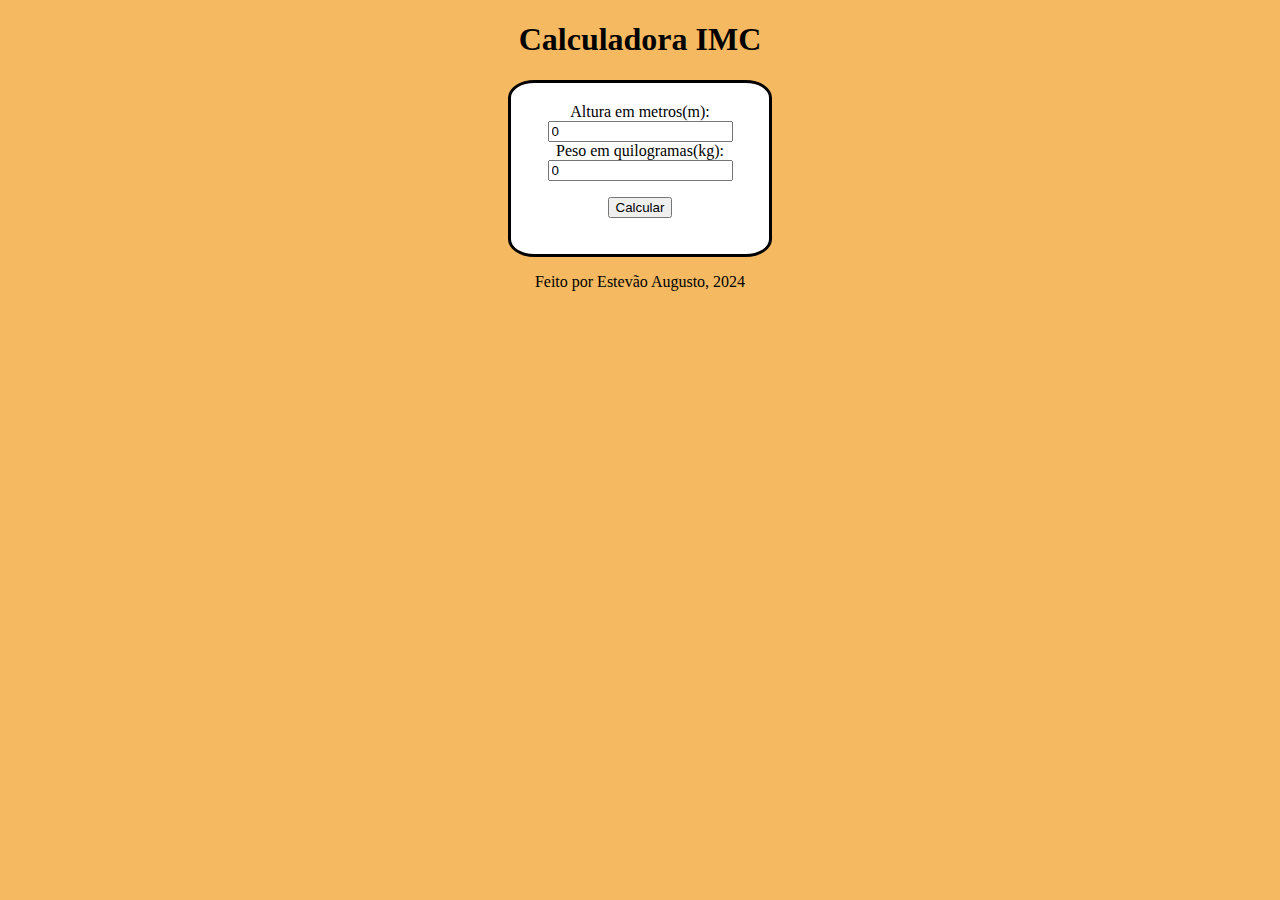
<file: index.html>
<!DOCTYPE html>
<html lang="en">
<head>
    <meta charset="UTF-8">
    <meta name="viewport" content="width=device-width, initial-scale=1.0">
    <title>IMC</title>
    <link rel="stylesheet" href="style.css" />
</head>
<body>
    
    <h1>Calculadora IMC</h1>

    <form id="formulario"> <!-- Este é o formulario -->
        <label for="fname">Altura em metros(m):</label><br>
        <input type="number" id="alturaTxt" min="0" value="0" step="0.01"><br>
        <label for="lname">Peso em quilogramas(kg):</label><br>
        <input type="number" id="pesoTxt" min="0" value="0" step="0.01">
        <p></p>
        <button type="button" onclick="carregar()" >Calcular</button> 
        
        <p id="res"></p>
        <p id="tipo"></p>
        
    </form> 
    <script src="script.js"></script>
    <p>Feito por Estevão Augusto, 2024</p>
</body>
</html>
</file>
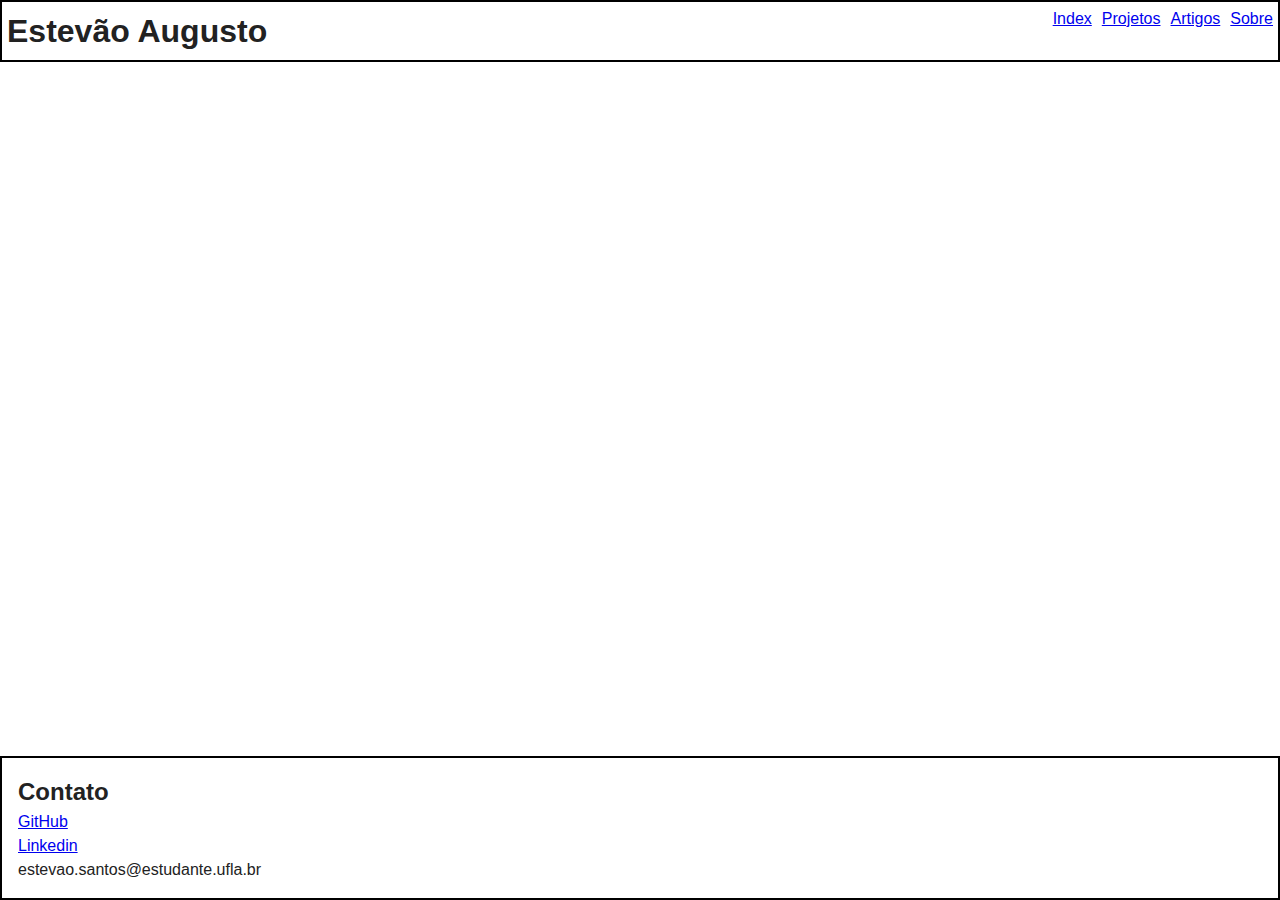
<file: article.html>
<!DOCTYPE html>
<html lang="en">
<head>
    <meta charset="UTF-8">
    <meta name="viewport" content="width=device-width, initial-scale=1.0">
    <title>Portfolio do Estevao</title>
    <link rel="stylesheet" href="css/styles.css">
</head>
<body>
    <header>
        <div class="headerFlex">
            <h1>Estevão Augusto</h1>
            <nav class="navFlex">
                <a href="index.html">Index</a>
                <a href="project.html">Projetos</a>
                <a href="article.html">Artigos</a>
                <a href="about.html">Sobre</a>            
            </nav>
        </div>
    </header>

    <main>

    </main>

    <footer>
        <div class="flexContainerRow">
            <div>
                <h2>Contato</h2>
                <a href="https://github.com/EstevaoAugusto">GitHub</a>
                <a href="www.linkedin.com/in/estevão-augusto-fonseca-santos-a61792280">Linkedin</a>
                <p>estevao.santos@estudante.ufla.br</p>
            </div>
        </div>
    </footer>
</body>
</html>
</file>
<file: style.css>
#formulario{
    border-style: solid;
    border-color: rgb(0, 0, 0);
    background-color: rgb(255, 255, 255);
    border-radius: 10%;
    margin-inline: 500px;
    padding: 20px;
}

body{
    background-color: rgb(245, 186, 97);
    text-align: center;
}
</file>
<file: css/styles.css>
/* Reset e base */
* {
  margin: 0;
  padding: 0;
  box-sizing: border-box;
}

body {
    display: flex;
    flex-direction: column;
    min-height: 100vh;
}

html, body {
  height: 100%;
  font-family: Arial, sans-serif;
  font-size: 16px;
  background-color: #ffffff;
  color: #222222;
  line-height: 1.5;
  -webkit-font-smoothing: antialiased;
  -moz-osx-font-smoothing: grayscale;
}

main {
    flex: 1;
}

/* Botões com cursor visível */
button {
  cursor: pointer;
}

footer {
    background-color: #ffffff;
    border: 2px solid black;
}

header {
    padding: 5px;
    background-color: #ffffff;
    border: 2px solid black;
    text-align: center;
}

.headerFlex {
    display: flex;
    flex-direction: row;
    justify-content: space-between;
}

.navFlex{
    display: flex;
    gap: 10px;
    flex-direction: row;
    justify-content: center;
}


.borderContent {
    border-radius: 10px;
    border: 5px solid black;
    margin: 1rem;
    padding: 1rem;
}

/* Estilização do Footer */
.flexContainerRow{
    display: flex;
    flex-direction: row;
    justify-content: flex-start;
    padding: 1rem;
}

.flexContainerRow > div {
    display: flex;
    flex-direction: column;
}
</file>
